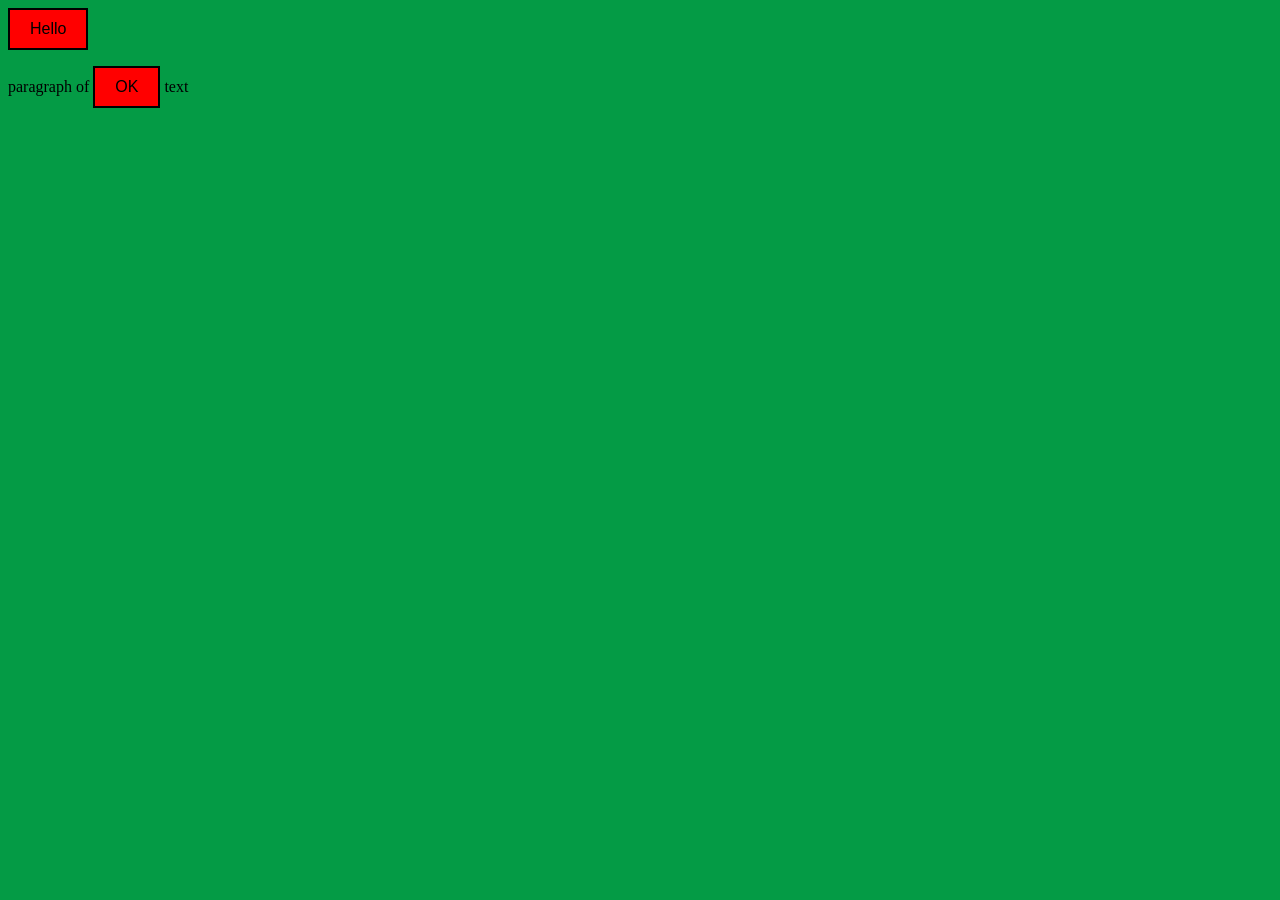
<file: 04-website.html>
<!DOCTYPE html>
<html>
  <head>
  <title>
  HTML CSS Adam
  </title>
    <style>
    body {background-color: rgb(4, 155, 69);}

      .red-button {
        background-color: red;
        border: black 2px solid;
        padding: 10px 20px;
        font-size: 16px;
        cursor: pointer;
      }

      .yellow-button {
        background-color: yellow;
        border: black 2px solid;
        padding: 10px 20px;
        font-size: 16px;
        cursor: pointer;
      }
    </style>
  </head>

  <body>
    <button title="Hello" class="red-button" 
    onclick="alert('Good job!')">
      Hello
    </button>

    <p>
      paragraph of 
        <button class="red-button">
          OK
        </button> 
      text
    </p>

    <script>
      //Popup alert
      alert('Hello');
    </script>
  </body>
</html>
</file>
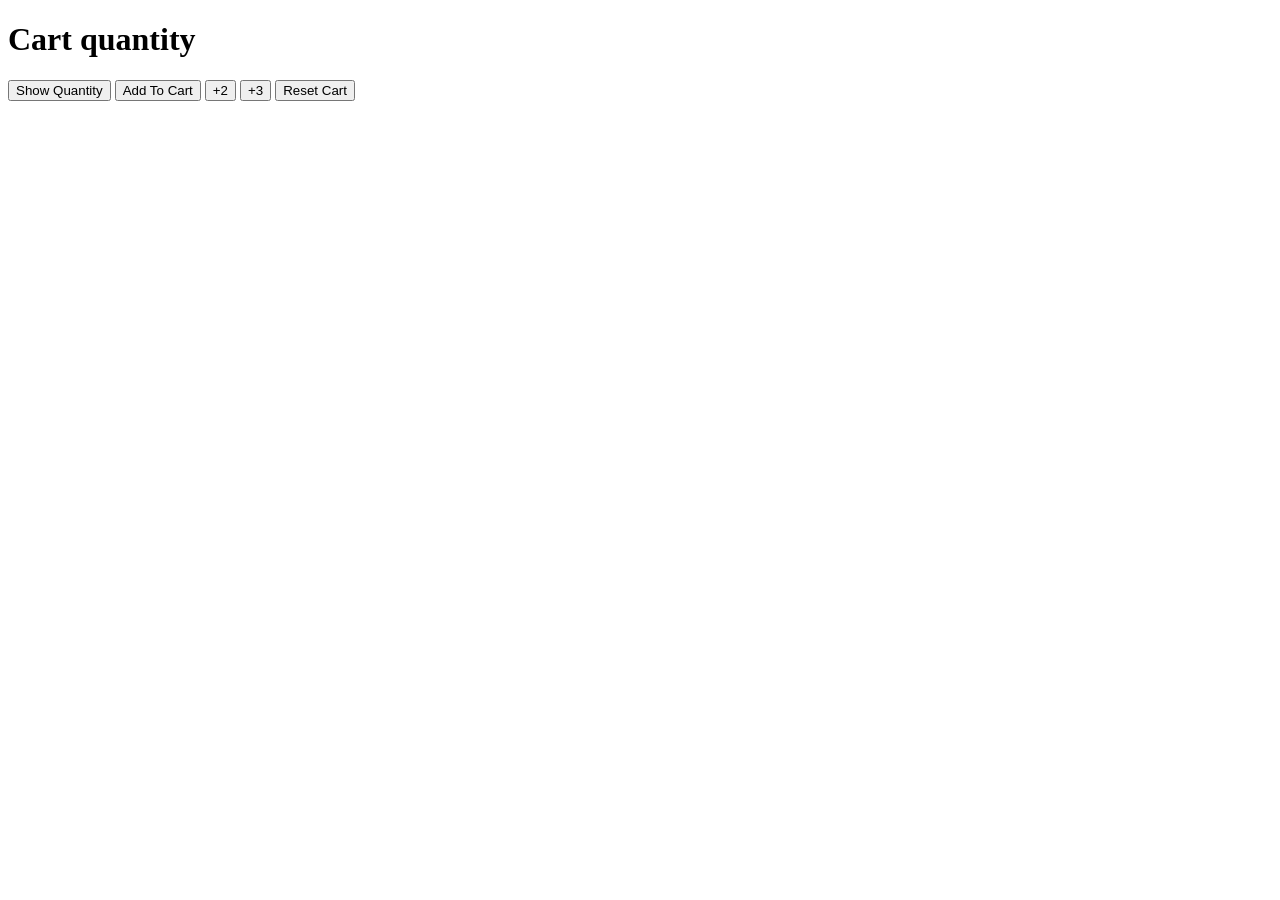
<file: 05-cart-quantity.html>
<!DOCTYPE html>
<html>
  <head>
  <title>Cart quantity</title>
  </head>
  <body>

    <h1>Cart quantity</h1>

        <!--Show quantity button-->
        <button onclick="
            alert('Quantity: ' + quantity);"
        >Show Quantity</button>

        <!--Add to cart button-->
        <button onclick="
            quantity =+ 1;
            alert('Added 1 item to cart. New quantity: ' + quantity);"
        >Add To Cart</button>

        <!--Increase by 2 button-->
        <button onclick="
        quantity =+ 2;
        alert('Added 2 items to cart. New quantity: ' + quantity);"
        >+2</button>

        <!--Increase by 3 button-->
        <button onclick="
        quantity =+ 3;
        alert('Added 3 items to cart. New quantity: ' + quantity);""
        >+3</button>

        <!--Reset cart button-->
        <button onclick="
        quantity = 0;
        alert('Cart reset. New quantity: ' + quantity);"
        >Reset Cart</button>

    <script>
        let quantity = 0;
    </script>
  </body>
</html>
</file>
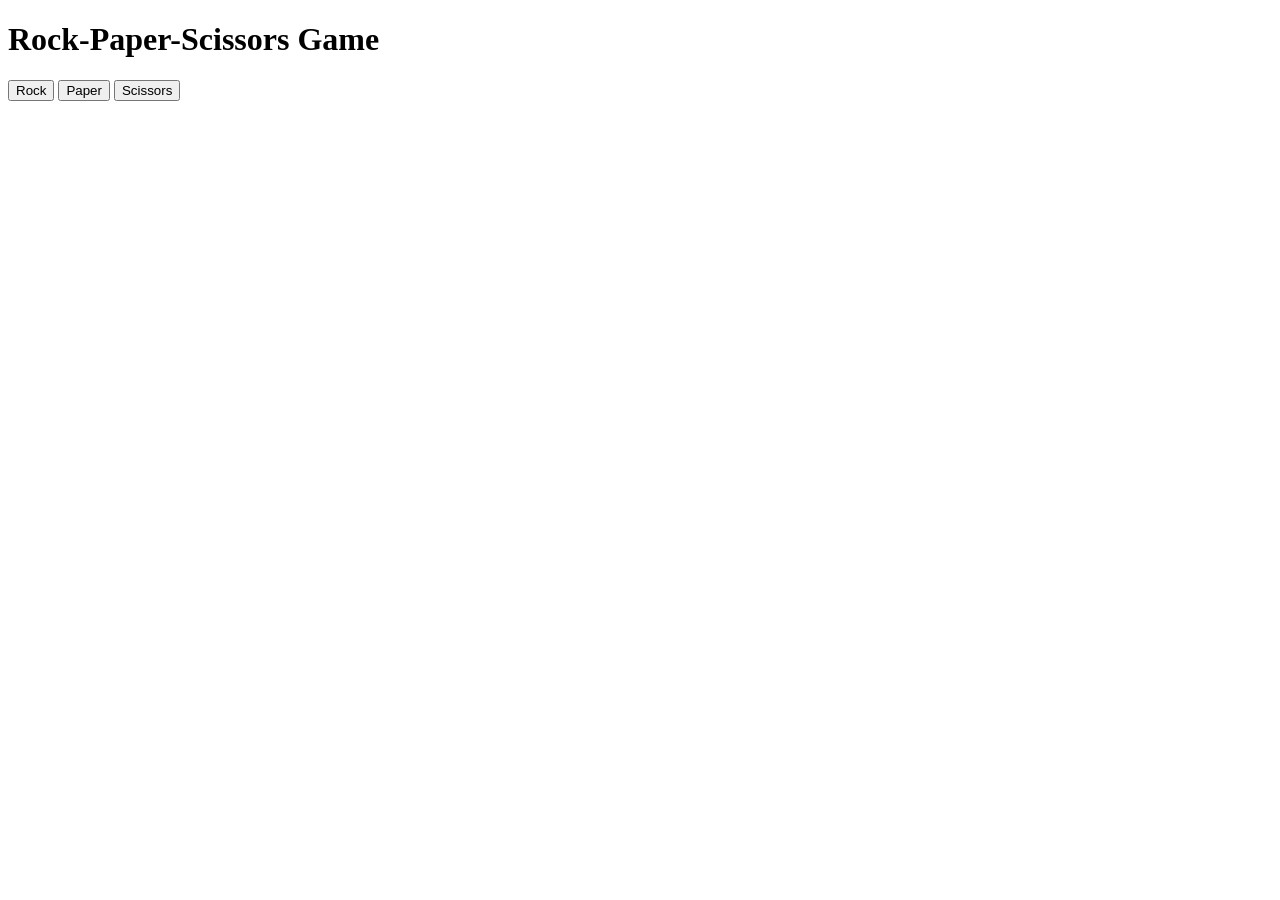
<file: 06-rock-paper-scissors.html>
<!DOCTYPE html>
<html>
  <head>
  <title>Rock-Paper-Scissors</title>
  </head>
  <body>
    <h1>Rock-Paper-Scissors Game</h1>

    <button onclick="

    const randomNumber = Math.random();
    let computerMove = '';

    if(randomNumber >= 0 && randomNumber < 1/3){
        computerMove = 'rock';

    } else if(randomNumber >= 1/3 && randomNumber < 2/3) {
        computerMove = 'paper';

    } else if(randomNumber >= 2/3 && randomNumber < 1) {
        computerMove = 'scissors';
    }

    console.log(computerMove);

    let result = '';

    if(computerMove === 'rock') {
        result = 'TIE';
    } else if(computerMove === 'paper') {
        result = 'LOSE';
    } else if(computerMove === 'scissors') {
        result = 'WIN';
    }

    alert(`You picked Rock. Computer picked ${computerMove}.${result}`);

    ">Rock</button>

    
    <button onclick="
    const randomNumber = Math.random();
    let computerMove = '';

    if(randomNumber >= 0 && randomNumber < 1/3){
        computerMove = 'rock';

    } else if(randomNumber >= 1/3 && randomNumber < 2/3) {
        computerMove = 'paper';

    } else if(randomNumber >= 2/3 && randomNumber < 1) {
        computerMove = 'scissors';
    }

    console.log(computerMove);

    let result = '';

    if(computerMove === 'rock') {
        result = 'WIN';
    } else if(computerMove === 'paper') {
        result = 'TIE';
    } else if(computerMove === 'scissors') {
        result = 'LOSE';
    }

    alert(`You picked Paper. Computer picked ${computerMove}.${result}`);
    "
    >Paper</button>


    <button onclick="
    const randomNumber = Math.random();
    let computerMove = '';

    if(randomNumber >= 0 && randomNumber < 1/3){
        computerMove = 'rock';

    } else if(randomNumber >= 1/3 && randomNumber < 2/3) {
        computerMove = 'paper';

    } else if(randomNumber >= 2/3 && randomNumber < 1) {
        computerMove = 'scissors';
    }

    console.log(computerMove);

    let result = '';

    if(computerMove === 'rock') {
        result = 'LOSE';
    } else if(computerMove === 'paper') {
        result = 'WIN';
    } else if(computerMove === 'scissors') {
        result = 'TIE';
    }

    alert(`You picked Scissors. Computer picked ${computerMove}.${result}`);
    "
    >Scissors</button>

    <script>
        
    </script>
  </body>
</html>
</file>
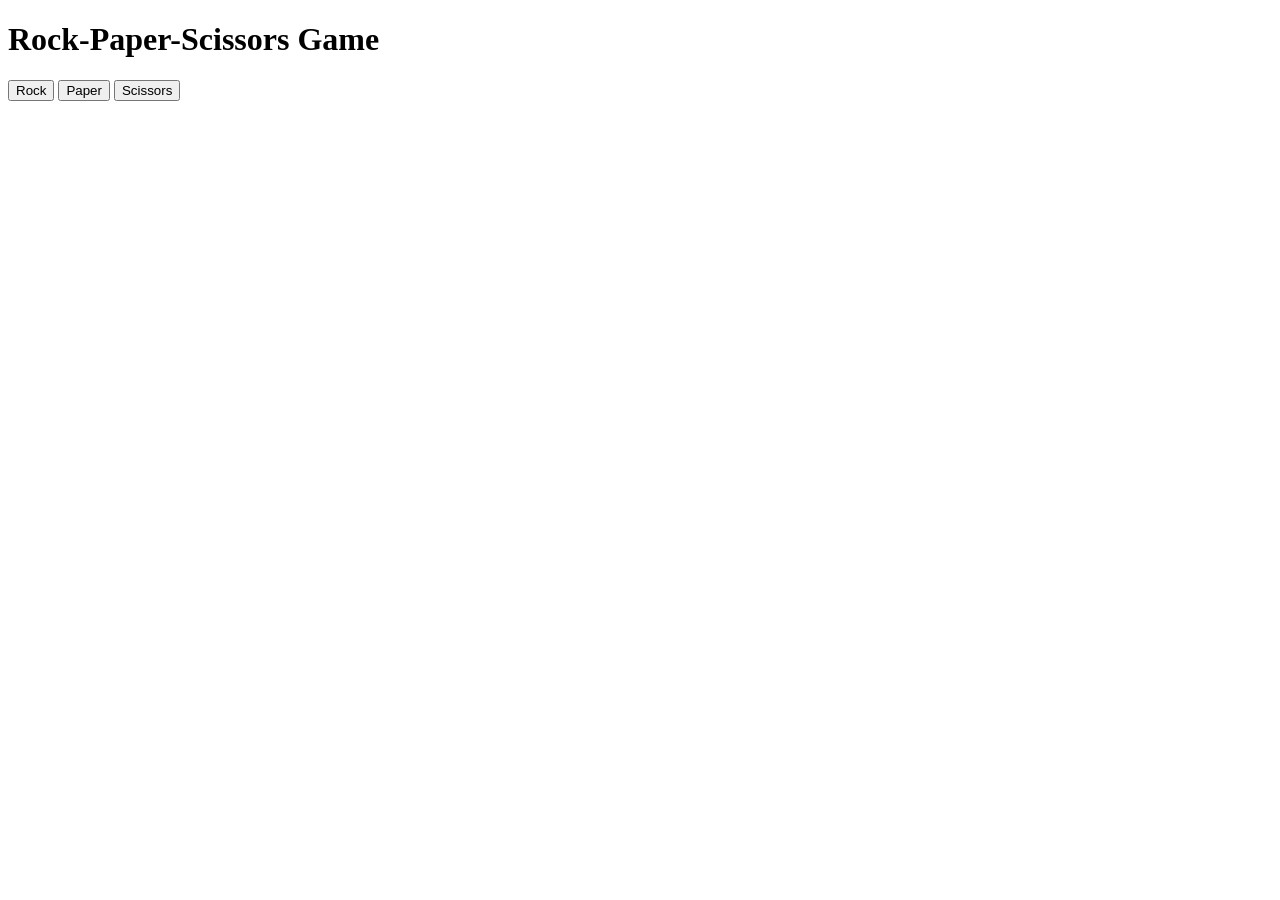
<file: 07-rock-paper-scissors.html>
<!DOCTYPE html>
<html>
  <head>
  <title>Rock-Paper-Scissors</title>
  </head>
  <body>
    <h1>Rock-Paper-Scissors Game</h1>

    <button onclick="

    const computerMove = pickComputerMove();


    let result = '';

    if(computerMove === 'rock') {
        result = 'TIE';
    } else if(computerMove === 'paper') {
        result = 'LOSE';
    } else if(computerMove === 'scissors') {
        result = 'WIN';
    }

    alert(`You picked Rock. Computer picked ${computerMove}.${result}`);

    ">Rock</button>

    
    <button onclick="
    const computerMove = pickComputerMove();


    let result = '';

    if(computerMove === 'rock') {
        result = 'WIN';
    } else if(computerMove === 'paper') {
        result = 'TIE';
    } else if(computerMove === 'scissors') {
        result = 'LOSE';
    }

    alert(`You picked Paper. Computer picked ${computerMove}.${result}`);
    "
    >Paper</button>

    <button onclick="
        const computerMove = pickComputerMove();

        let result = '';

        if(computerMove === 'rock') {
            result = 'LOSE';
        } else if(computerMove === 'paper') {
            result = 'WIN';
        } else if(computerMove === 'scissors') {
            result = 'TIE';
        }

        alert(`You picked Scissors. Computer picked ${computerMove}.${result}`);
        "
    >Scissors</button>

    <script>

        function pickComputerMove() {

            const randomNumber = Math.random();

            if(randomNumber >= 0 && randomNumber < 1/3){
                computerMove = 'rock';

            } else if(randomNumber >= 1/3 && randomNumber < 2/3) {
                computerMove = 'paper';

            } else if(randomNumber >= 2/3 && randomNumber < 1) {
                computerMove = 'scissors';
            }

            return computerMove;
        }
    </script>
  </body>
</html>
</file>
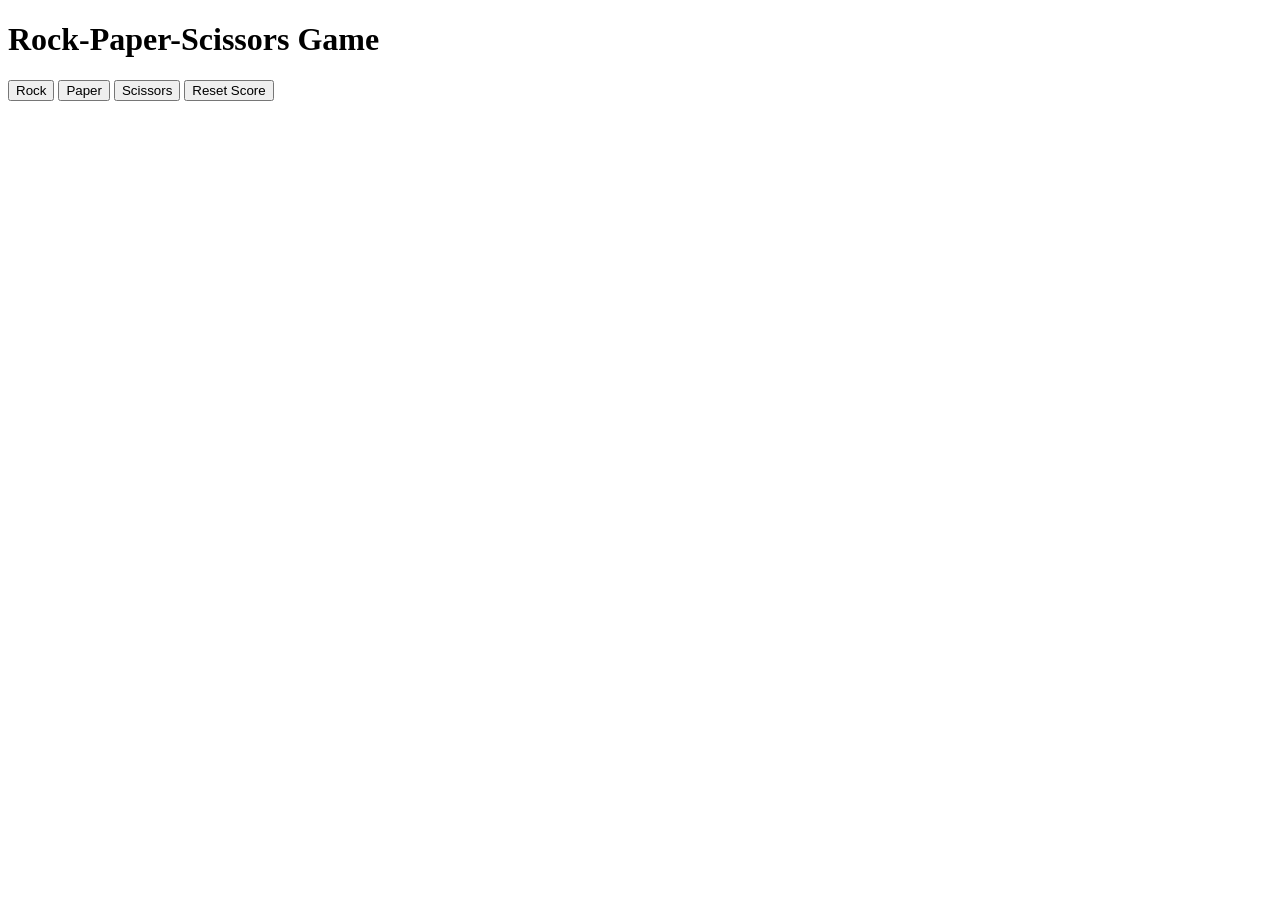
<file: 08-rock-papers-scissors.html>
<!DOCTYPE html>
<html>
  <head>
  <title>Rock-Paper-Scissors</title>
  </head>
  <body>
    <h1>Rock-Paper-Scissors Game</h1>

    <button onclick="playGame('rock')">Rock</button>

    <button onclick="playGame('paper')">Paper</button>

    <button onclick="playGame('scissors')">Scissors</button>

    <button onclick="deleteScore()">Reset Score</button>

    <script>

        let score = JSON.parse(localStorage.getItem('score')) || {
            wins: 0,
            losses: 0,
            ties: 0
            };


        function playGame(playerMove) {
            const computerMove = pickComputerMove();
            let result = '';

            if (playerMove === computerMove) {
                result = 'TIE',
                score.ties += 1;
                console.log(score)
                
            } else if (
                (playerMove === 'rock' && computerMove === 'scissors') ||
                (playerMove === 'paper' && computerMove === 'rock') ||
                (playerMove === 'scissors' && computerMove === 'paper')
            ) {
                result = 'WIN',
                score.wins += 1;
                console.log(score);
                
            } else {
                result = 'LOSE',
                score.losses += 1;
                console.log(score);
                
            }

            localStorage.setItem('score', JSON.stringify(score));

            alert(
                `You picked ${capitalize(playerMove)}` + `\nComputer picked ${computerMove}.` + `\n` +`\n${result}` + `\n` +
            `\nSCORE :` +    
                `\nWins: ${score.wins}` + 
                `\nLosses: ${score.losses}` + 
                `\nTies: ${score.ties}`);
        }

        function pickComputerMove() {
            const randomNumber = Math.random();
            let computerMove = '';

            if (randomNumber < 1/3) {
                computerMove = 'rock';
            } else if (randomNumber < 2/3) {
                computerMove = 'paper';
            } else {
                computerMove = 'scissors';
            }

            return computerMove;
        }

        function capitalize(s) {
            return s.charAt(0).toUpperCase() + s.slice(1);
        }

        function deleteScore() {
            score.wins = 0;
            score.losses = 0;
            score.ties = 0;
            localStorage.removeItem('score');
            console.log('Score reset:', score);
            alert('Score has been reset to 0.');
        }
    </script>
  </body>
</html>
</file>
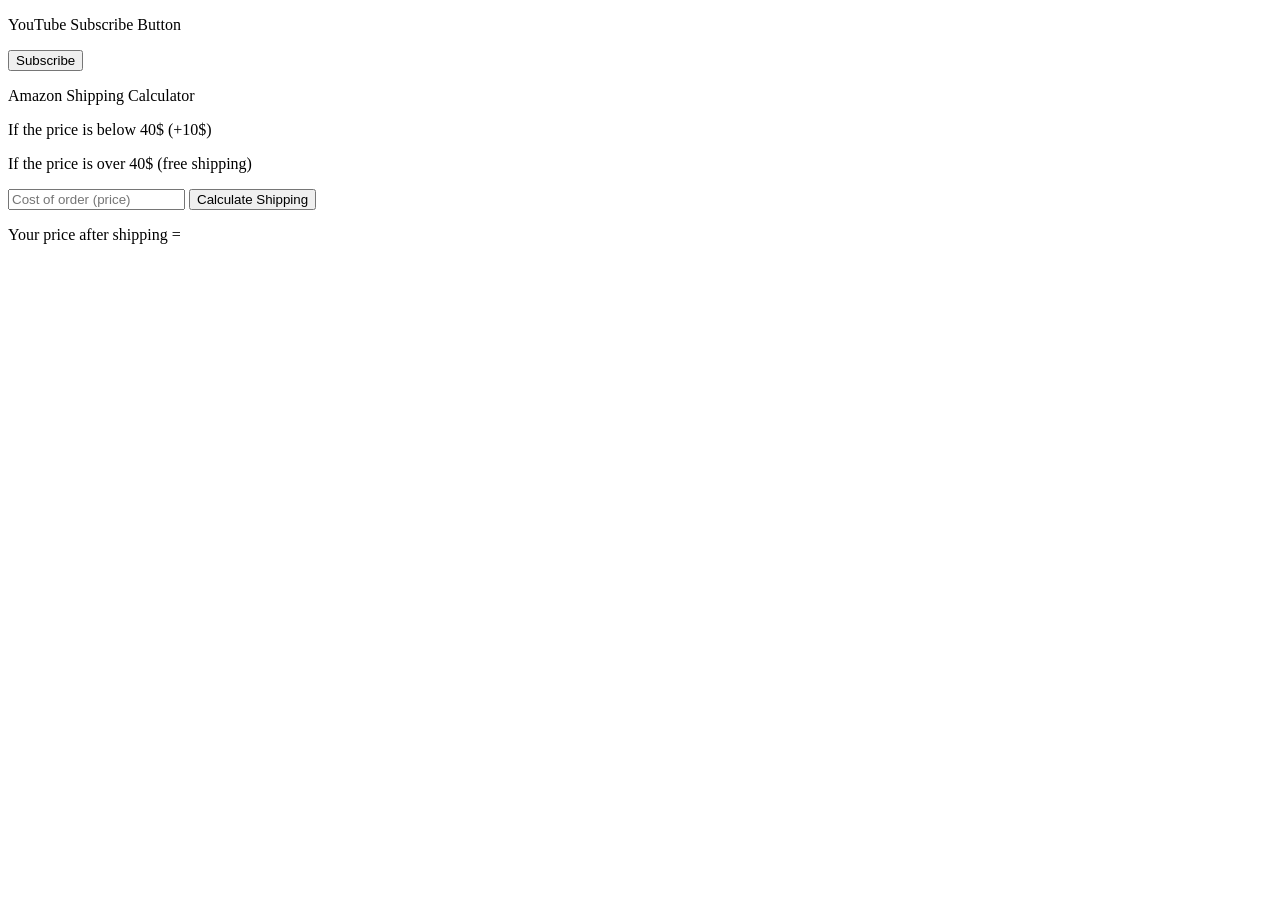
<file: 09-dom-projects.html>
<!DOCTYPE html>
<html>
  <head>
  <title>DOM-Projects</title>
  </head>
  <body>

    <p>YouTube Subscribe Button</p>
    <button onclick="
        subscribe();
    " class="js-subscribe-button">Subscribe</button>

    <p>Amazon Shipping Calculator</p>
    <p>If the price is below 40$ (+10$)</p>
    <p>If the price is over 40$ (free shipping)</p>
    <input class="js-input" type="number" placeholder="Cost of order (price)" onkeydown="console.log(event.key)">
    <button onclick="calculateShipping()">Calculate Shipping</button>
    <p class="js-final-price">Your price after shipping = </p>


    <script>

        String(25)
        console.log('25'-5);//20
        console.log('25'+5);//255 for some reason

        window.document
        window.console.log('window');
        window.alert('Hello from window alert');

        // Subscribe Button
        function subscribe() {
            const buttonElement = document.querySelector('.js-subscribe-button');
            if (buttonElement.textContent === 'Subscribe') {
                buttonElement.textContent = 'Subscribed';
            } else {
                buttonElement.textContent = 'Subscribe';
            }
        }

        function calculateShipping() {
            const inputElement = document.querySelector('.js-input');
            const orderCost = Number(inputElement.value);
            let shippingCost = 0;

            if (orderCost < 40) {
                shippingCost = 10;
            } else {
                shippingCost = 0;
            }

            document.querySelector('.js-final-price').textContent =
            `Your price after shipping = $${orderCost + shippingCost}`;

        }

    </script>
  </body>
</html>
</file>
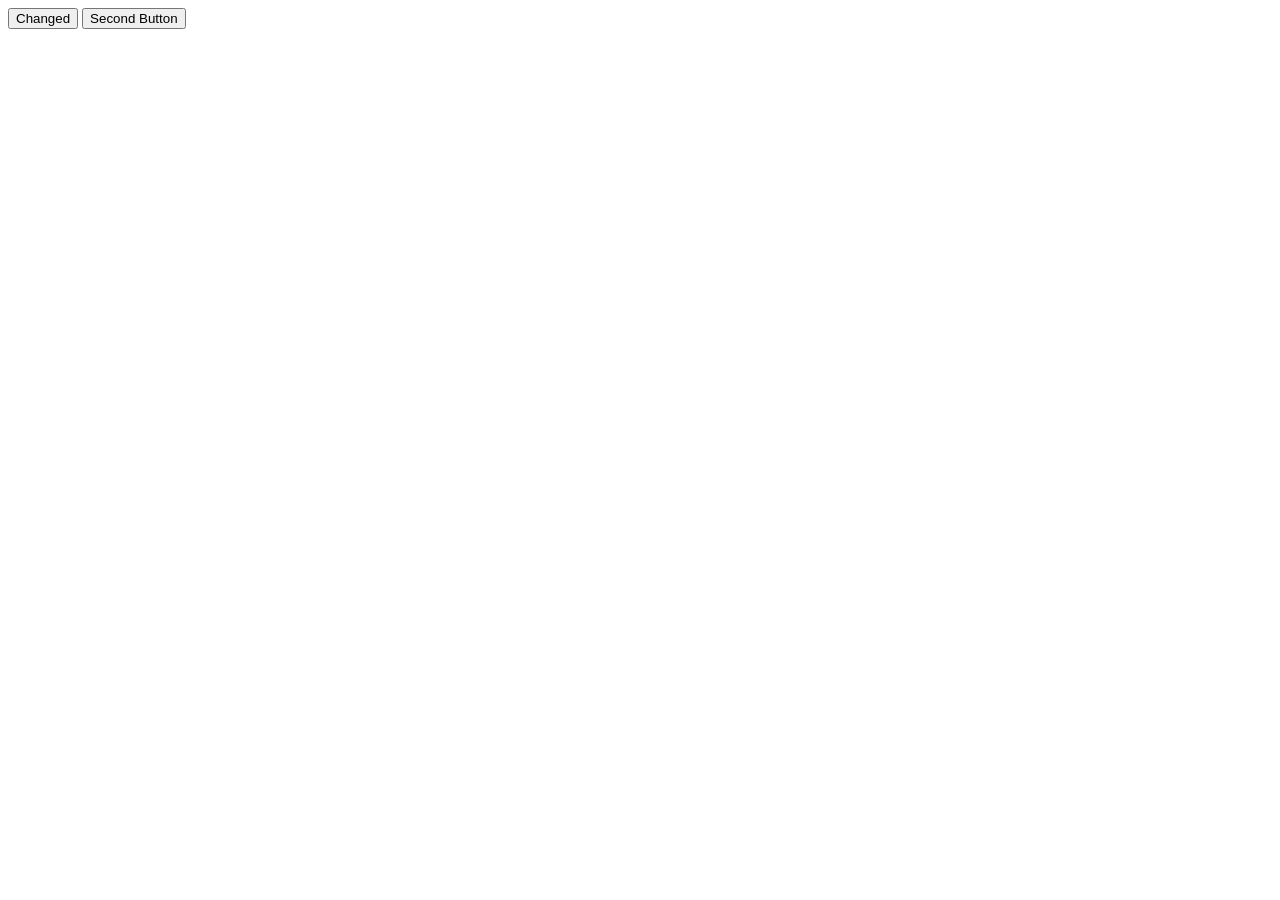
<file: 09-dom.html>
<!DOCTYPE html>
<html>
  <head>
  <title>DOM</title>
  </head>
  <body>
    <button>HELLO</button>
    <button class = "js-button">Second Button</button>

    <script>
        console.log(document.querySelector('button').innerHTML);
        document.querySelector('button').innerHTML = 'Changed';

        const buttonElement = document.querySelector('.js-button');
        console.log(buttonElement);
        /*
        console.log(document.title);
        document.title = 'CHANGED';

        console.log(document.body);

        console.log(typeof document.body);
        console.log(typeof document.body);

        console.log(document.body.innerHTML);
        document.body.innerHTML = '<button>GOOD JOB</button>';


        document.body.innerHTML = 'Hello'; 
        document.title = 'Good Job';
        document.body.style.backgroundColor = 'lightblue';
        */

    </script>
  </body>
</html>
</file>
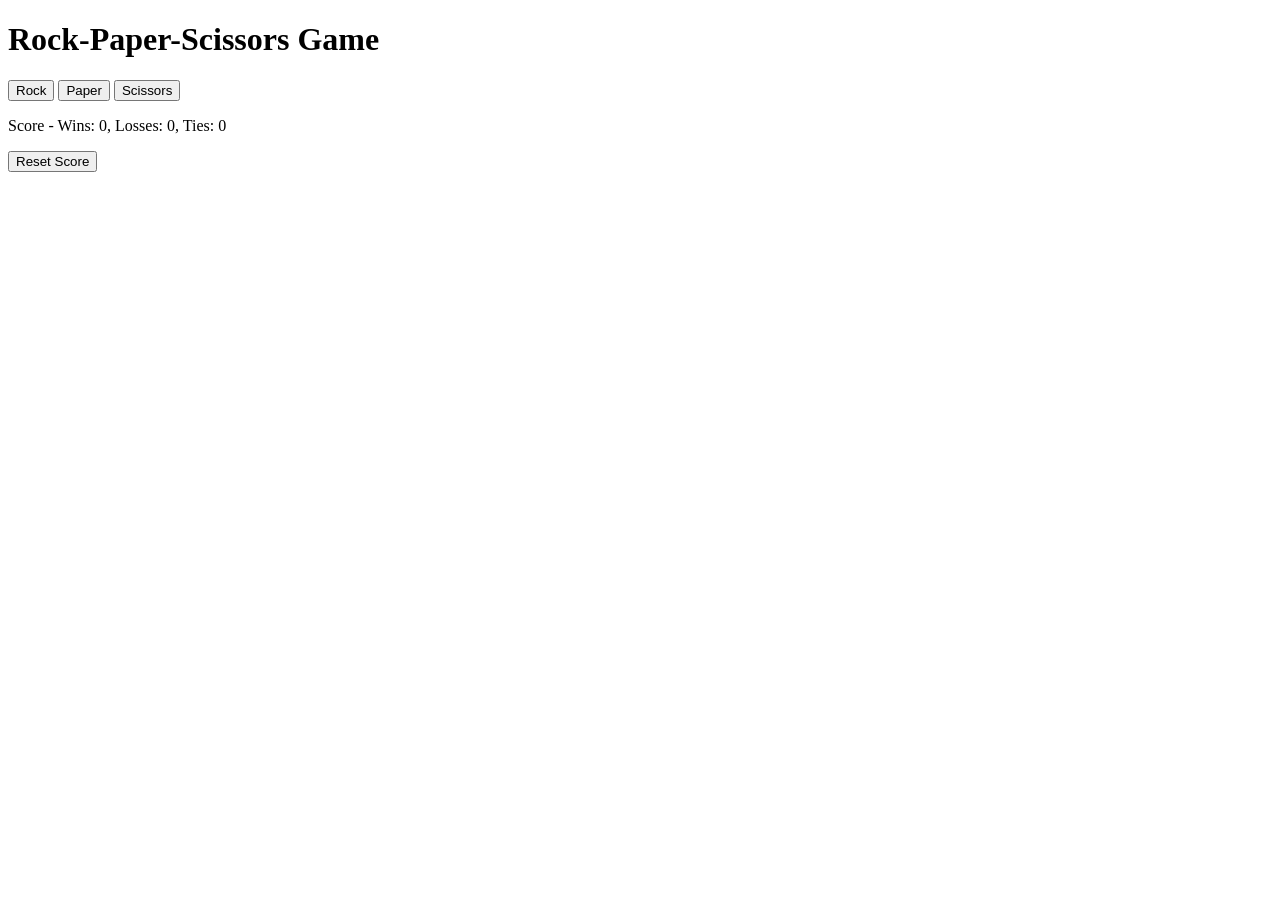
<file: 09-rock-paper-scissors.html>
<!DOCTYPE html>
<html>
  <head>
  <title>Rock-Paper-Scissors</title>
  </head>
  <body>
    <h1>Rock-Paper-Scissors Game</h1>

    <button onclick="playGame('rock')">Rock</button>

    <button onclick="playGame('paper')">Paper</button>

    <button onclick="playGame('scissors')">Scissors</button>

    <p class="js-moves"></p>
    <p class="js-result"></p>
    <p class="js-score"></p>

    <button onclick="
    deleteScore(), 
    updateScoreElement()"
    >Reset Score</button>

    <script>

        let score = JSON.parse(localStorage.getItem('score')) || {
            wins: 0,
            losses: 0,
            ties: 0
            };

        updateScoreElement();

        document.querySelector('.js-result').innerHTML = result;

        document.querySelector('.js-moves').innerHTML = `You picked ${capitalize(playerMove)}. Computer picked ${computerMove}.`;


        function playGame(playerMove) {
            const computerMove = pickComputerMove();
            let result = '';

            if (playerMove === computerMove) {
                result = 'TIE',
                score.ties += 1;
                console.log(score)
                
            } else if (
                (playerMove === 'rock' && computerMove === 'scissors') ||
                (playerMove === 'paper' && computerMove === 'rock') ||
                (playerMove === 'scissors' && computerMove === 'paper')
            ) {
                result = 'WIN',
                score.wins += 1;
                console.log(score);
                
            } else {
                result = 'LOSE',
                score.losses += 1;
                console.log(score);
                
            }

            localStorage.setItem('score', JSON.stringify(score));

            updateScoreElement();

            document.querySelector('.js-result').innerHTML = result;

            document.querySelector('.js-moves').innerHTML = `You picked ${capitalize(playerMove)}. Computer picked ${capitalize(computerMove)}.`;
        }

        function updateScoreElement() {
            document.querySelector('.js-score').textContent =
            `Score - Wins: ${score.wins},
            Losses: ${score.losses},
            Ties: ${score.ties}`;
        }

        function pickComputerMove() {
            const randomNumber = Math.random();
            let computerMove = '';

            if (randomNumber < 1/3) {
                computerMove = 'rock';
            } else if (randomNumber < 2/3) {
                computerMove = 'paper';
            } else {
                computerMove = 'scissors';
            }

            return computerMove;
        }

        function capitalize(s) {
            return s.charAt(0).toUpperCase() + s.slice(1);
        }

        function deleteScore() {
            score.wins = 0;
            score.losses = 0;
            score.ties = 0;
            localStorage.removeItem('score');
            console.log('Score reset:', score);
            alert('Score has been reset to 0.');
        }
    </script>
  </body>
</html>
</file>
